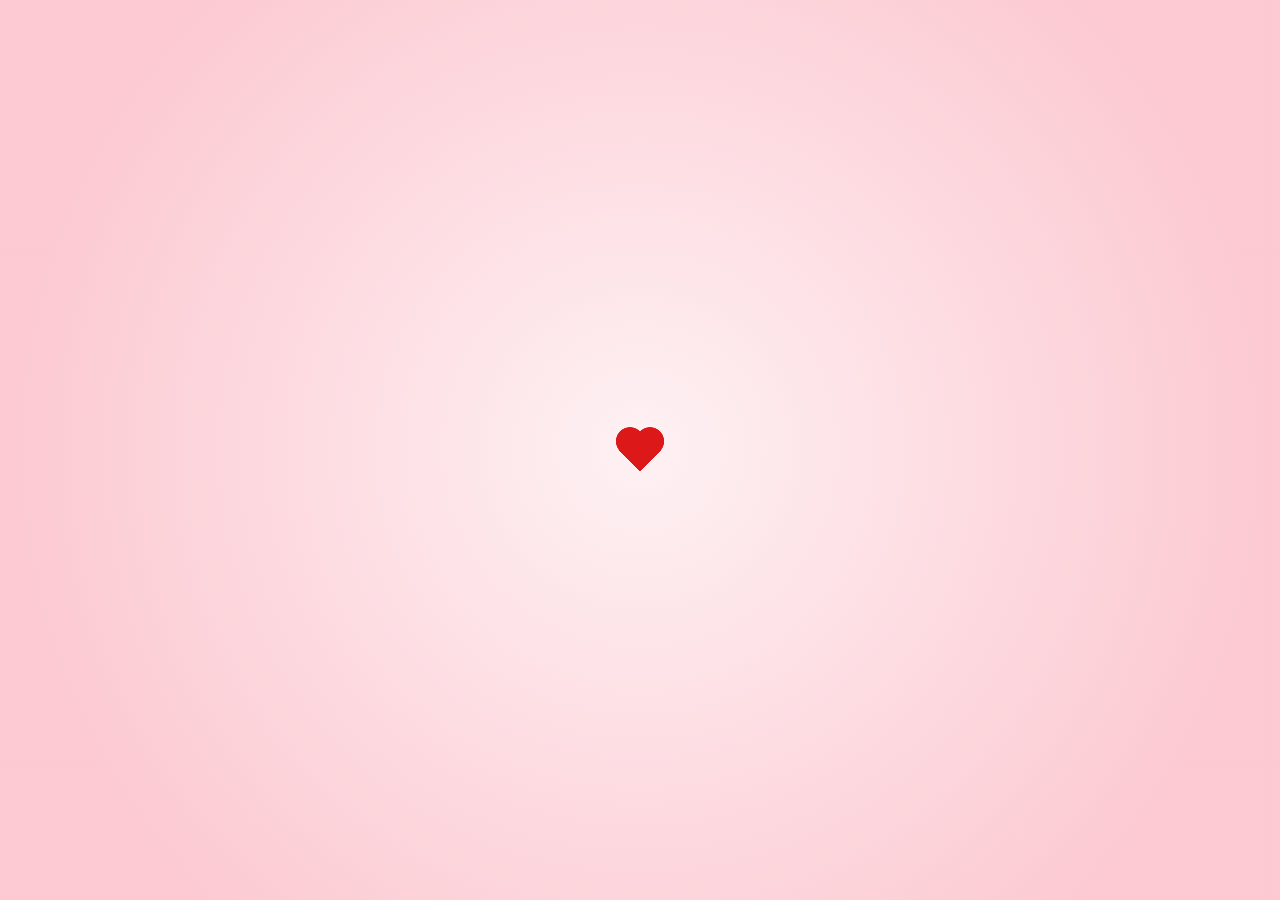
<file: index.html>
<!DOCTYPE html>
<html lang="en">

<head>
  <meta charset="UTF-8" />
  <meta name="viewport" content="width=device-width, initial-scale=1.0" />
  <link rel="stylesheet" href="style.css" />
  <title>Happy New Year baby ♡!!!!!</title>
</head>

<body>
  <div id="loader" class="loader"></div>
  <div id="content" class="hidden">
    <div class="greet">Happy New Year baby ♡!!!!!</div>
    <div class="card">
      <a href="letter.html">
        <div class="heart"></div>
      </a>
    </div>
    <div class="prompt">Touch my heart please 🥺❤️<div>
      </div>
      <script src="main.js"></script>
</body>

</html>
</file>
<file: style.css>
@import url("https://fonts.googleapis.com/css2?family=Loved+by+the+King&family=Poppins:ital,wght@0,100;0,200;0,300;0,400;0,500;0,600;0,700;0,800;0,900;1,100;1,200;1,300;1,400;1,500;1,600;1,700;1,800;1,900&display=swap");

* {
  padding: 0;
  margin: 0;
  box-sizing: border-box;
  font-family: "Loved by the King", serif;
  transition: 2s;
}

body {
  padding: 0;
  margin: 0;
  height: 100vh;
  display: flex;
  justify-content: center;
  align-items: center;
  /* background: #fcc8d1; */
  background: hsla(350, 86%, 97%, 1);

  background: radial-gradient(circle,
      hsla(350, 86%, 97%, 1) 0%,
      hsla(350, 90%, 89%, 1) 80%);

  background: -moz-radial-gradient(circle,
      hsla(350, 86%, 97%, 1) 0%,
      hsla(350, 90%, 89%, 1) 80%);

  background: -webkit-radial-gradient(circle,
      hsla(350, 86%, 97%, 1) 0%,
      hsla(350, 90%, 89%, 1) 80%);

  filter: progid: DXImageTransform.Microsoft.gradient(startColorstr="#FEF2F4", endColorstr="#FCC8D1", GradientType=1);
}

.loader {
  width: 50px;
  aspect-ratio: 1;
  color: #dc1818;
  background: radial-gradient(circle at 60% 65%, currentColor 62%, #0000 65%) top left,
    radial-gradient(circle at 40% 65%, currentColor 62%, #0000 65%) top right,
    linear-gradient(to bottom left, currentColor 42%, #0000 43%) bottom left,
    linear-gradient(to bottom right, currentColor 42%, #0000 43%) bottom right;
  background-size: 50% 50%;
  background-repeat: no-repeat;
  position: relative;
}

.loader:after {
  content: "";
  position: absolute;
  inset: 0;
  background: inherit;
  opacity: 0.4;
  animation: l3 1s infinite;
}

@keyframes l3 {
  to {
    transform: scale(1.8);
    opacity: 0;
  }
}

.hidden {
  display: none;
}

.greet {
  text-align: center;
  padding: 17px;
  font-size: 1.7rem;
  font-weight: bolder;
  color: #d14d72;
}

.card {
  width: 0;
  height: 0;
  border-top: 100px solid #fff;
  border-right: 150px solid #fef2f4;
  border-bottom: 100px solid #ddd;
  border-left: 150px solid #fef2f4;
  border-radius: 10px;
  box-shadow: rgba(100, 100, 111, 0.2) 0px 7px 29px 0px;
}

.heart {
  width: 36px;
  height: 36px;
  background: #ff3838;
  transform: translate(-50%, -50%) rotate(45deg);
  animation: heartbeat 1.4s linear infinite;
}

.heart::before {
  content: "";
  position: absolute;
  top: 0px;
  left: 0;
  width: 36px;
  height: 36px;
  background: #ff3838;
  transform: translateY(-50%);
  border-radius: 50%;
}

.heart::after {
  content: "";
  position: absolute;
  top: 0;
  left: 0px;
  width: 36px;
  height: 36px;
  background: #ff3838;
  transform: translateX(-50%);
  border-radius: 50%;
}

@keyframes heartbeat {
  0% {
    transform: translate(-50%, -50%) rotate(45deg) scale(1);
  }

  25% {
    transform: translate(-50%, -50%) rotate(45deg) scale(1);
  }

  30% {
    transform: translate(-50%, -50%) rotate(45deg) scale(1.2);
  }

  50% {
    transform: translate(-50%, -50%) rotate(45deg) scale(1.4);
  }

  70% {
    transform: translate(-50%, -50%) rotate(45deg) scale(1.2);
  }

  100% {
    transform: translate(-50%, -50%) rotate(45deg) scale(1);
  }
}

.prompt {
  text-align: center;
  padding: 7px;
  margin: 17px;
  font-family: "Times New Roman", Times, serif;
  /* text-transform: uppercase; */
  font-weight: bolder;
  font-style: italic;
  border-radius: 5px;
  background-color: rgba(255, 0, 93, 0.219);
}

.maxlet {
  margin-top: 2500px;
}

.paper {
  margin: 0 2rem;
  background: #ffffff;
  padding: 1.5rem;
  border-top: dashed 12px #fcc8d1;
  border-bottom: dashed 12px #fcc8d1;
}

img {
  width: 152px;
}

.aud {
  display: flex;
  flex-direction: column;
  justify-content: center;
  align-items: center;
}

audio {
  padding-bottom: 15px;
}
</file>
